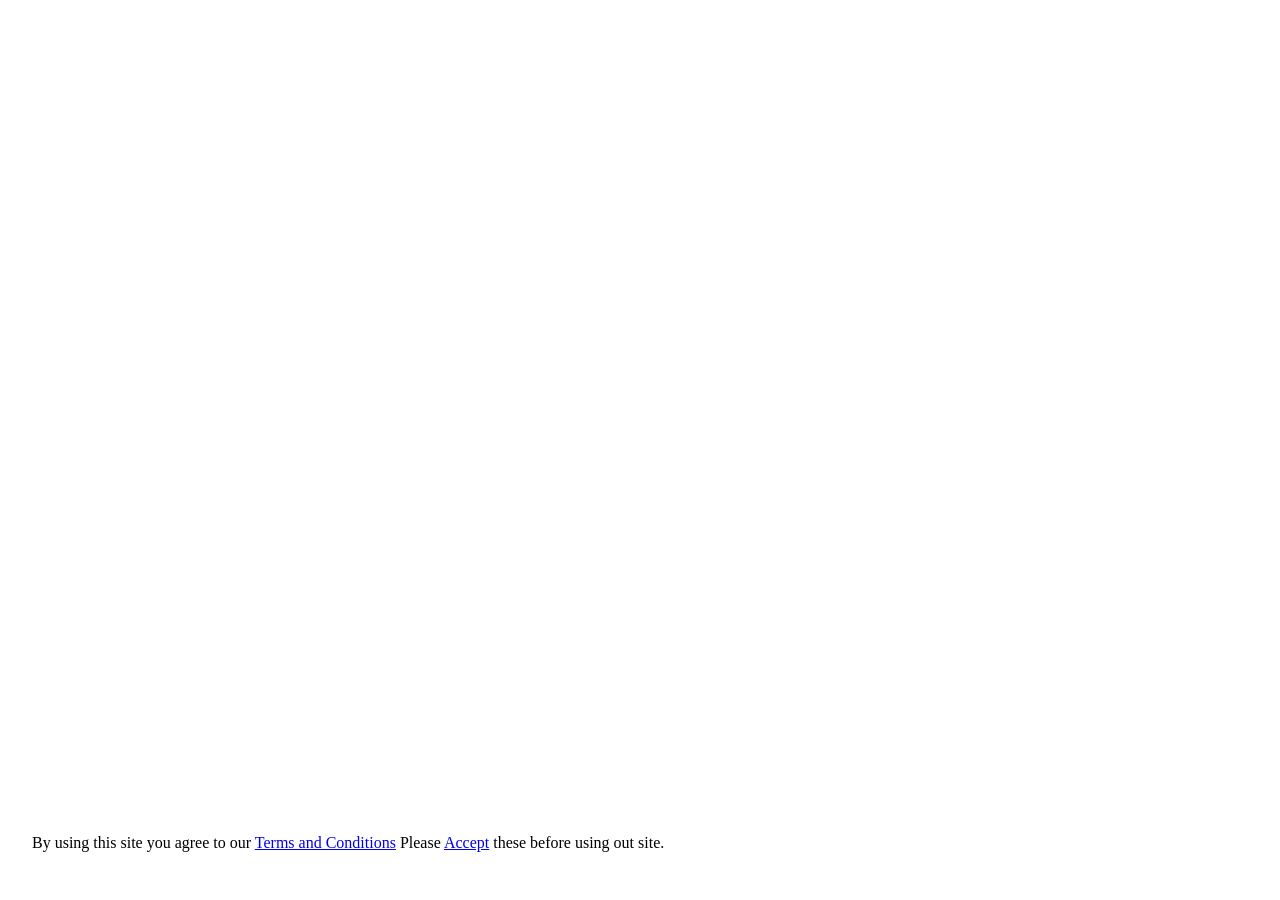
<file: cookie_consent_try1/index.html>
<!DOCTYPE html>
<html lang="en">
<head>
    <meta charset='utf-8'>
    <meta http-equiv='X-UA-Compatible' content='IE=edge'>
    <title>Cookie Tester</title>
    <meta name='viewport' content='width=device-width, initial-scale=1'>

    <link rel="stylesheet" href="style.css">

    <div id="cookie_consent_pop_up" class = "hidden">
        <p>By using this site you agree to our <a href = "#">Terms and Conditions</a>
            Please <a id="accept" href="#">Accept</a> these before using out site.
        </p>
    </div>
    <script src='app.js'></script>
</head>
<body>
    
</body>
</html>
</file>
<file: cookie_consent_try1/style.css>
#cookie_consent_pop_up{
    position: fixed;
    bottom: 0;
    left: 0;
    right: 0;
    padding: 2rem;
    opacity: 1;
    transition: opacity .8s ease;


}    
.hidden{
    opacity: 0;
}
</file>
